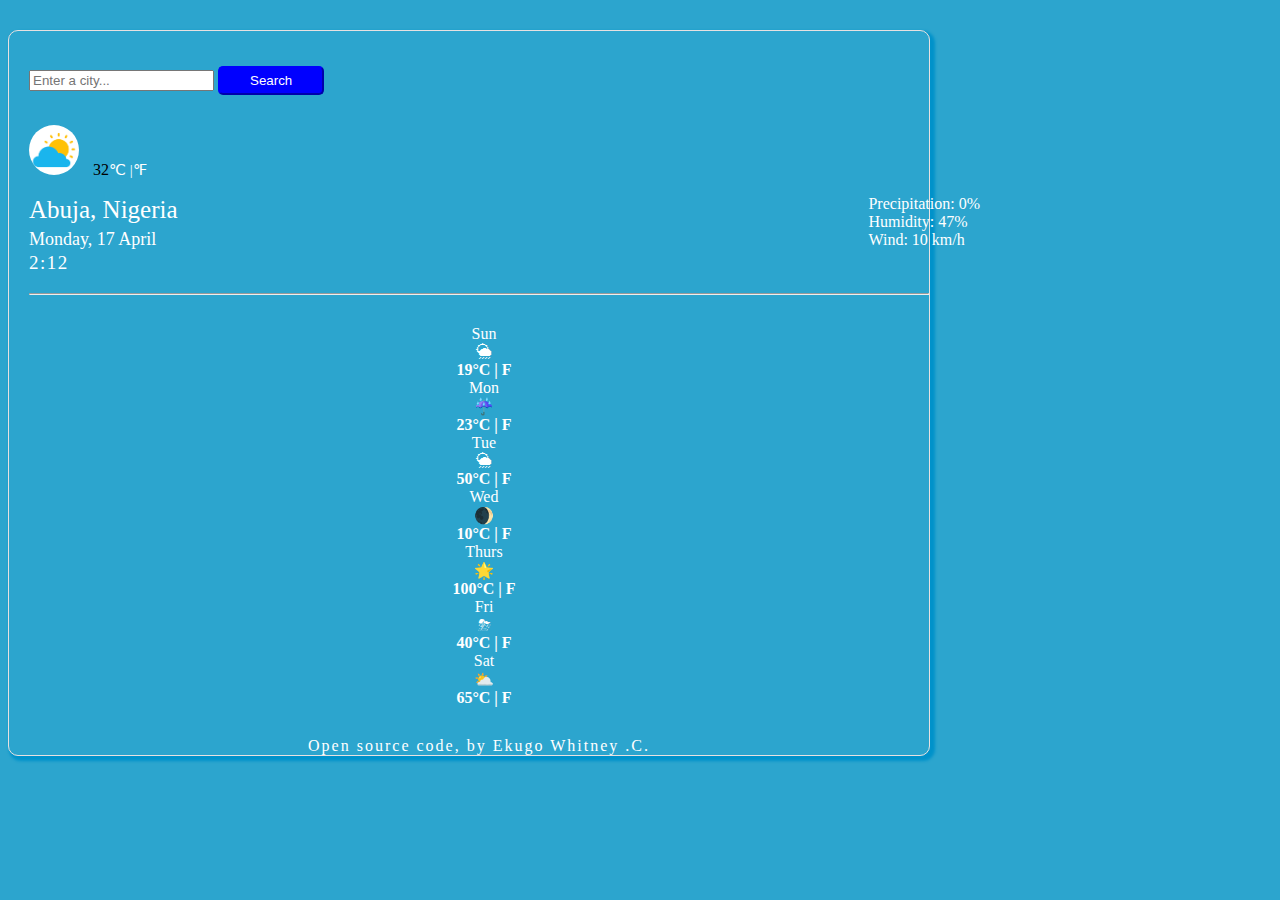
<file: project.html>
<!DOCTYPE html>
<html lang="en">
  <head>
    <meta charset="UTF-8" />
    <meta http-equiv="X-UA-Compatible" content="IE=edge" />
    <meta name="viewport" content="width=device-width, initial-scale=1.0" />
    <title>Weather app</title>
    <link
      href="https://cdn.jsdelivr.net/npm/bootstrap@5.3.0-alpha3/dist/css/bootstrap.min.css"
      rel="stylesheet"
      integrity="sha384-KK94CHFLLe+nY2dmCWGMq91rCGa5gtU4mk92HdvYe+M/SXH301p5ILy+dN9+nJOZ"
      crossorigin="anonymous"
    />
    <link rel="stylesheet" href="src/project.css" />
  </head>
  <body>
    <div class="container">
      <form id="formControl">
        <input
          type="text"
          placeholder="Enter a city..."
          autocomplete="none"
          id="city"
        />
        <input type="button" value="Search" id="button" />
      </form>
      <div class="details">
        <img
          src="[data-uri]"
          alt="weather"
          width="50px"
        />
        <span class="weather">32<span class="celsius">℃ |℉</span></span>
        <p>
          Precipitation: 0% <br />
          Humidity: 47% <br />
          Wind: 10 km/h
        </p>
      </div>
      <h1>Abuja, Nigeria</h1>
      <h2>Monday, 17 April</h2>
      <h3>2:12</h3>
      <hr />
      <div class="row">
        <div class="col">Sun<br />🌦<br /><strong>19°C | F </strong></div>
        <div class="col">Mon<br />☔<br /><strong>23°C | F</strong></div>
        <div class="col">Tue<br />🌦<br /><strong>50°C | F</strong></div>
        <div class="col">Wed<br />🌒<br /><strong>10°C | F</strong></div>
        <div class="col">Thurs<br />🌟<br /><strong>100°C | F</strong></div>
        <div class="col">Fri<br />⛈<br /><strong>40°C | F</strong></div>
        <div class="col">Sat<br />⛅<br /><strong>65°C | F</strong></div>
      </div>
      <div class="footer">Open source code, by Ekugo Whitney .C.</div>
    </div>

    <script src="src/project.js"></script>
  </body>
</html>
</file>
<file: src/project.css>
body {
  background: rgb(44, 165, 206);
}
img {
  border-radius: 50px;
  margin-right: 10px;
}
h1 {
  color: white;
  font-size: 25px;
  font-weight: normal;
  margin-bottom: 0;
}
h2 {
  color: white;
  font-size: 18px;
  font-weight: normal;
  margin-top: 5px;
  margin-bottom: 0;
}
h3 {
  color: white;
  font-size: 19px;
  font-weight: normal;
  margin-top: 2px;
  letter-spacing: 1.5px;
}
p {
  color: white;
  position: absolute;
  right: 300px;
}
.container {
  border: 1px solid rgb(231, 225, 225);
  max-width: 900px;
  border-radius: 10px;
  box-shadow: 3px 3px 3px 2px #0092ca;
  padding-left: 20px;
  padding-top: 35px;
  margin-top: 30px;
}
#city-input {
  width: 500px;
  height: 39px;
  margin-right: 0px;
  border-radius: 5px;
  border-color: white;
  background-color: white;
}
#weather {
  font-size: 25px;
  font-weight: bold;
  color: white;
}
#description {
  text-transform: capitalize;
  color: white;
  font-size: 18px;
  font-weight: normal;
  margin-top: 5px;
  margin-bottom: 0;
}
.details {
  margin-top: 30px;
}
.celsius {
  font-size: 15px;
  margin-top: 0;
  color: white;
  top: -2px;
}
#button {
  color: white;
  background-color: blue;
  padding: 5px 30px;
  border-color: blue;
  border-radius: 5px;
  margin-right: 6px;
}
#current-button {
  color: white;
  background-color: blue;
  padding: 5px 30px;
  border-color: blue;
  border-radius: 5px;
  margin-right: 6px;
}
#button:hover {
  color: black;
  background-color: blue;
  opacity: 0.8;
  border-color: blue;
  transition: 200ms all ease-in-out;
  box-shadow: 1px 1px 1px;
}
.row {
  margin-top: 30px;
  margin-bottom: 30px;
  color: white;
  padding-left: 10px;
  align-items: center;
  padding-right: 0;
}
.col {
  text-align: center;
}
.footer {
  text-align: center;
  color: white;
  letter-spacing: 2px;
}
a {
  color: blue;
  letter-spacing: 2px;
  text-decoration: none;
}
.weekday {
  margin-top: 15px;
  margin-bottom: 15px;
}
.week {
  margin-left: 0;
  padding-left: 5px;
}
.forecast {
  font-weight: bold;
}
.min {
  font-weight: 100px;
}
</file>
